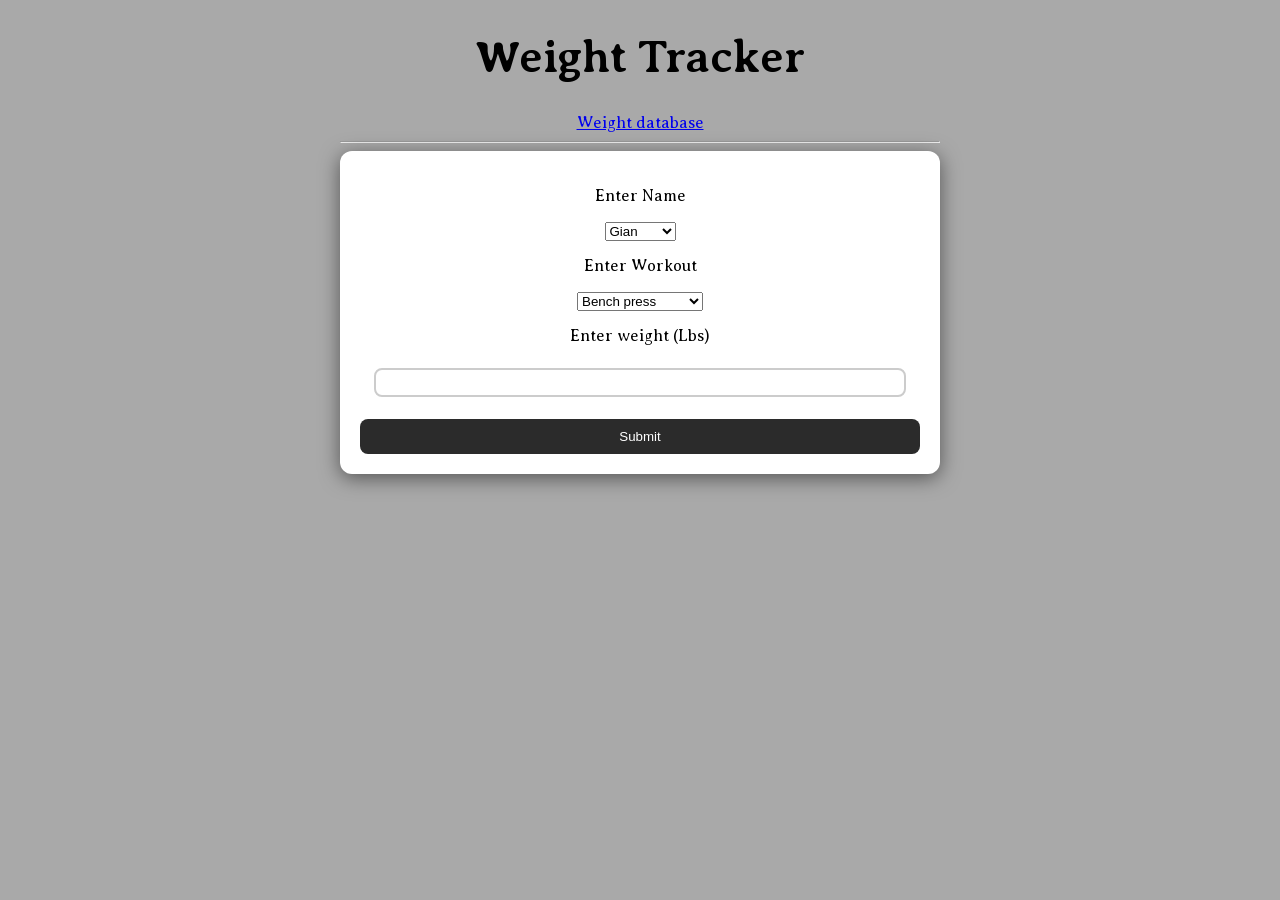
<file: html/index.html>
<!DOCTYPE html>
<html lang="en">
    <head>
        <meta charset="UTF-8">
        <meta name="viewport" content="width=device-width, initial-scale=1.0">
        <link rel="stylesheet" href="style.css">
        <link rel="preconnect" href="https://fonts.googleapis.com">
        <link rel="preconnect" href="https://fonts.gstatic.com" crossorigin>
        <link href="https://fonts.googleapis.com/css2?family=Averia+Serif+Libre:ital,wght@0,300;0,400;0,700;1,300;1,400;1,700&family=Figtree:ital,wght@0,300..900;1,300..900&display=swap" rel="stylesheet">
        <link rel="icon" type="image/png" href="dumbell.png">
        <title>Weight Tracker</title>
    </head>


    <body style="background-color: darkgray">
        <div class="container">
            <h1 class="header" style="text-align: center;">Weight Tracker</h1>
            
            <a href="weight.html">Weight database</a>

            <hr>

            <form class="form" id="weightForm">
                <p>Enter Name</p>
                <select name="Name" id="name">
                    <option value="Gian">Gian</option>
                    <option value="Noah">Noah</option>
                    <option value="Shyloh">Shyloh</option>
                    <option value="Jackson">Jackson</option>
                    <option value="Deuce">Deuce</option>
                    <option value="Levi">Levi</option>
                </select>
                <p>Enter Workout</p>
                <select name="workout" id="workout">
                    <option value="Bench Press">Bench press</option>
                    <option value="Pec Flys">Pec flys</option>
                    <option value="Tricep Extensions">Tricep extensions</option>
                    <option value="Flappy Birds">Flappy birds</option>
                    <option value="Dips">Dips</option>
                    <option value="Pull-Ups">Pull-ups</option>
                    <option value="Triple Curls">Triple curls</option>
                    <option value="Lat Pull Downs">Lat pull downs</option>
                    <option value="Rows">Rows</option>
                    <option value="Sit-Ups">Sit-ups</option>
                    <option value="RDLs">RDLs</option>
                    <option value="Kings Chair">Kings chair</option>
                    <option value="Squats">Squats</option>
                    <option value="Dead Lifts">Dead lifts</option>
                    <option value="Leg Presses">Leg presses</option>
                    <option value="Leg Curls">Leg curls</option>
                    <option value="Thigh Ins">Thigh ins</option>
                    <option value="Thigh Outs">Thigh outs</option>
                </select>
                <p>Enter weight (Lbs)</p>
                <input type="number" id="weight">

                <p></p>

                <button type="submit" id="submitButton">Submit</button>
                <p id="statusMessage" style="display: none; color: blue;">Weight saved successfully!</p>
            </form>

            <script>
                document.getElementById("weightForm").addEventListener("submit", async (event) =>
                    {
                        event.preventDefault();
                        
                        const weightData =
                        {
                            name: document.getElementById("name").value,
                            workout: document.getElementById("workout").value,
                            weight: document.getElementById("weight").value
                        };
                        
                        try
                        {
                            const res = await fetch("https://crk03tz8-3000.usw3.devtunnels.ms/save", {
                                method: "POST",
                                headers: {
                                    "Content-Type": "application/json"
                                },
                                body: JSON.stringify(weightData)
                            });
                            
                            const statusMessage = document.getElementById("statusMessage");
                            statusMessage.style.display = "block";
                            statusMessage.style.color = "blue";
                            statusMessage.textContent = "Weight saved successfully!";
                            
                            setTimeout(() =>
                            {
                                statusMessage.style.display = "none";
                            }, 3000);
                        }
                        catch (err)
                        {
                            const statusMessage = document.getElementById("statusMessage");
                            statusMessage.style.display = "block";
                            statusMessage.style.color = "red";
                            statusMessage.textContent = "Error saving weight. " + err;
                            
                            setTimeout(() =>
                            {
                                statusMessage.style.display = "none";
                            }, 8000);
                        }
                    });
            </script>
            <noscript>Sorry your browser doesn't support JavaScript!</noscript>
            <br>

        </div>
    </body>
</html>
</file>
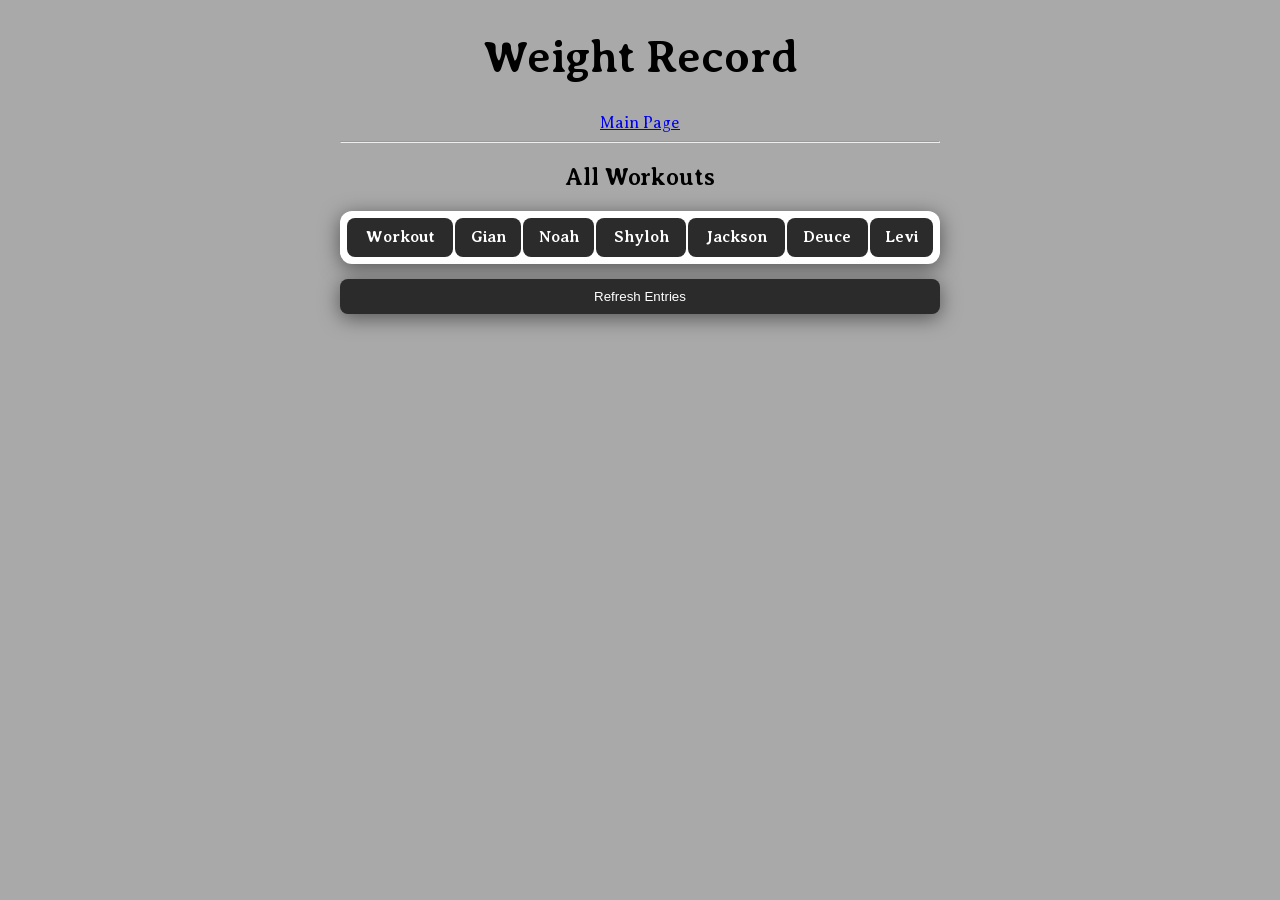
<file: html/weight.html>
<!DOCTYPE html>
<html lang="en">
    <head>
        <meta charset="UTF-8">
        <meta name="viewport" content="width=device-width, initial-scale=1.0">

        <link rel="stylesheet" href="style.css">

        <link rel="preconnect" href="https://fonts.googleapis.com">
        <link rel="preconnect" href="https://fonts.gstatic.com" crossorigin>

        <link href="https://fonts.googleapis.com/css2?family=Averia+Serif+Libre:ital,wght@0,300;0,400;0,700;1,300;1,400;1,700&family=Figtree:ital,wght@0,300..900;1,300..900&display=swap" rel="stylesheet">

        <link rel="icon" type="image/png" href="dumbell.png">

        <title>Weight database</title>
    </head>

    <body style="background-color: darkgray">

        <div class="tableContainer">

            <h1 class="header" style="text-align: center;">
                Weight Record
            </h1>

            <a style="text-align: center;" href="index.html">
                Main Page
            </a>

            <hr>

            <h2>All Workouts</h2>

            <table id="weightTable">

                <thead style="text-align: center;">
                    <tr>
                        <th>Workout</th>
                        <th>Gian</th>
                        <th>Noah</th>
                        <th>Shyloh</th>
                        <th>Jackson</th>
                        <th>Deuce</th>
                        <th>Levi</th>
                    </tr>
                </thead>

                <tbody id="tableBody">
                </tbody>

            </table>

            <button id="refreshButton" onclick="loadWorkouts()">
                Refresh Entries
            </button>

            <p id="statusMessage" style="display: none;">
                Weight Updated!
            </p>

        </div>

        <script>

        const serverURL =
            "https://crk03tz8-3000.usw3.devtunnels.ms";


        async function loadWorkouts()
        {
            try
            {
                const response = await fetch(serverURL + "/workouts");

                if (!response.ok)
                {
                    throw new Error("Server returned " + response.status);
                }

                const weight = await response.json();

                const tableBody =
                    document.getElementById("tableBody");

                tableBody.innerHTML = "";


                weight.forEach(weights =>
                {
                    tableBody.innerHTML += `
                        <tr>

                            <td>${weights.Workout}</td>

                            <td>
                                <input
                                    type="number"
                                    value="${weights.Gian ?? ""}"
                                    data-name="Gian"
                                    data-workout="${weights.Workout}"
                                    onchange="saveWeight(this)"
                                >
                            </td>

                            <td>
                                <input
                                    type="number"
                                    value="${weights.Noah ?? ""}"
                                    data-name="Noah"
                                    data-workout="${weights.Workout}"
                                    onchange="saveWeight(this)"
                                >
                            </td>

                            <td>
                                <input
                                    type="number"
                                    value="${weights.Shyloh ?? ""}"
                                    data-name="Shyloh"
                                    data-workout="${weights.Workout}"
                                    onchange="saveWeight(this)"
                                >
                            </td>

                            <td>
                                <input
                                    type="number"
                                    value="${weights.Jackson ?? ""}"
                                    data-name="Jackson"
                                    data-workout="${weights.Workout}"
                                    onchange="saveWeight(this)"
                                >
                            </td>

                            <td>
                                <input
                                    type="number"
                                    value="${weights.Deuce ?? ""}"
                                    data-name="Deuce"
                                    data-workout="${weights.Workout}"
                                    onchange="saveWeight(this)"
                                >
                            </td>

                            <td>
                                <input
                                    type="number"
                                    value="${weights.Levi ?? ""}"
                                    data-name="Levi"
                                    data-workout="${weights.Workout}"
                                    onchange="saveWeight(this)"
                                >
                            </td>
                        </tr>
                    `;
                });
            }
            catch (err)
            {
                console.error("Error loading workouts:", err);
            }
        }


        async function saveWeight(input)
        {
            const weightData =
            {
                name: input.dataset.name,
                workout: input.dataset.workout,
                weight: input.value
            };

            try
            {
                const response = await fetch(serverURL + "/save",
                {
                    method: "POST",

                    headers:
                    {
                        "Content-Type": "application/json"
                    },

                    body: JSON.stringify(weightData)
                });

                if (!response.ok)
                {
                    const errorText = await response.text();

                    throw new Error(errorText);
                }

                showStatus("Weight saved!", "blue");

                console.log(
                    "Saved:",
                    weightData.name,
                    weightData.workout,
                    weightData.weight
                );
            }
            catch (err)
            {
                console.error("Error saving weight:", err);

                showStatus(
                    "Error saving weight: " + err.message,
                    "red"
                );
            }
        }

        function showStatus(message, color)
        {
            const statusMessage =
                document.getElementById("statusMessage");

            statusMessage.style.display = "block";
            statusMessage.style.color = color;
            statusMessage.textContent = message;

            setTimeout(() =>
            {
                statusMessage.style.display = "none";
            }, 3000);
        }

        loadWorkouts();

        </script>

    </body>
</html>
</file>
<file: html/style.css>
body {
    background: #dbe9d8;
}

.header {
    font-family: "Averia Serif Libre", serif;
    color: rgb(0, 0, 0);
    font-size: 45px;
}

.container {
    font-family: "Averia Serif Libre", serif;
    font-weight: 300;
    font-style: normal;
    max-width: 600px;
    margin: 0px auto;
    padding: 0px;
    text-align: center;
}

.form {
    background: white;
    text-align: center;
    padding: 20px;
    border-radius: 12px;
    box-shadow: 0 4px 20px rgba(0, 0, 0, 0.5);
}

input {
    width: 95%;
    box-sizing: border-box;
    padding: 5px;
    margin: 6px 0px;
    border: 2px solid #ccc;
    border-radius: 8px;
}

button {
    width: 100%;
    padding: 10px;
    background: #2b2b2b;
    color: white;
    border: none;
    border-radius: 8px;
    cursor: pointer;
}

button:hover {
    background: #646464;
}

.tableContainer {
    font-family: "Averia Serif Libre", serif;
    font-weight: 300;
    font-style: normal;
    max-width: 600px;
    margin: 0px auto;
    padding: 0px;
    text-align: center;
    border-collapse: collapse;
}

table {
    margin-top: 20px;
    background: white;
    box-shadow: 0 4px 20px rgba(0, 0, 0, 0.5);
    width: 100%;
    max-width: 600px;
    margin: 0px auto;
    padding: 5px;
    border-radius: 12px;
    text-align: center;
    width: 100%
}

th {
    background: #2b2b2b;
    color: white;
    padding: 10px;
    border-radius: 8px;
}

td {
    padding: 10px;
    border-bottom: 1px solid #ddd;
}

tr:hover {
    background: #f2f2f2;
}

#refreshButton {
    margin-top: 15px;
    box-shadow: 0 4px 20px rgba(0, 0, 0, 0.5);
}

/* Fonts */
.averia-serif-libre-light {
  font-family: "Averia Serif Libre", serif;
  font-weight: 300;
  font-style: normal;
}

.averia-serif-libre-regular {
  font-family: "Averia Serif Libre", serif;
  font-weight: 400;
  font-style: normal;
}

.averia-serif-libre-bold {
  font-family: "Averia Serif Libre", serif;
  font-weight: 700;
  font-style: normal;
}

.averia-serif-libre-light-italic {
  font-family: "Averia Serif Libre", serif;
  font-weight: 300;
  font-style: italic;
}

.averia-serif-libre-regular-italic {
  font-family: "Averia Serif Libre", serif;
  font-weight: 400;
  font-style: italic;
}

.averia-serif-libre-bold-italic {
  font-family: "Averia Serif Libre", serif;
  font-weight: 700;
  font-style: italic;
}

@media (max-width: 600px) {

    .tableContainer {
        width: 100%;
        max-width: none;
        padding: 0 5px;
        box-sizing: border-box;
    }

    #weightTable {
        width: 100%;
        max-width: none;
        table-layout: fixed;
        font-size: 12px;
    }

    #weightTable th,
    #weightTable td {
        padding: 5px 1px;
        overflow-wrap: anywhere;
        word-break: break-word;
        font-size: 9px;
    }

    #weightTable th {
        font-size: 10px;
        padding: 6px 1px;
    }

    #weightTable input {
        width: 90%;
        box-sizing: border-box;
        padding: 3px 1px;
        margin: 2px 0;
        font-size: 12px;
    }

}
</file>
